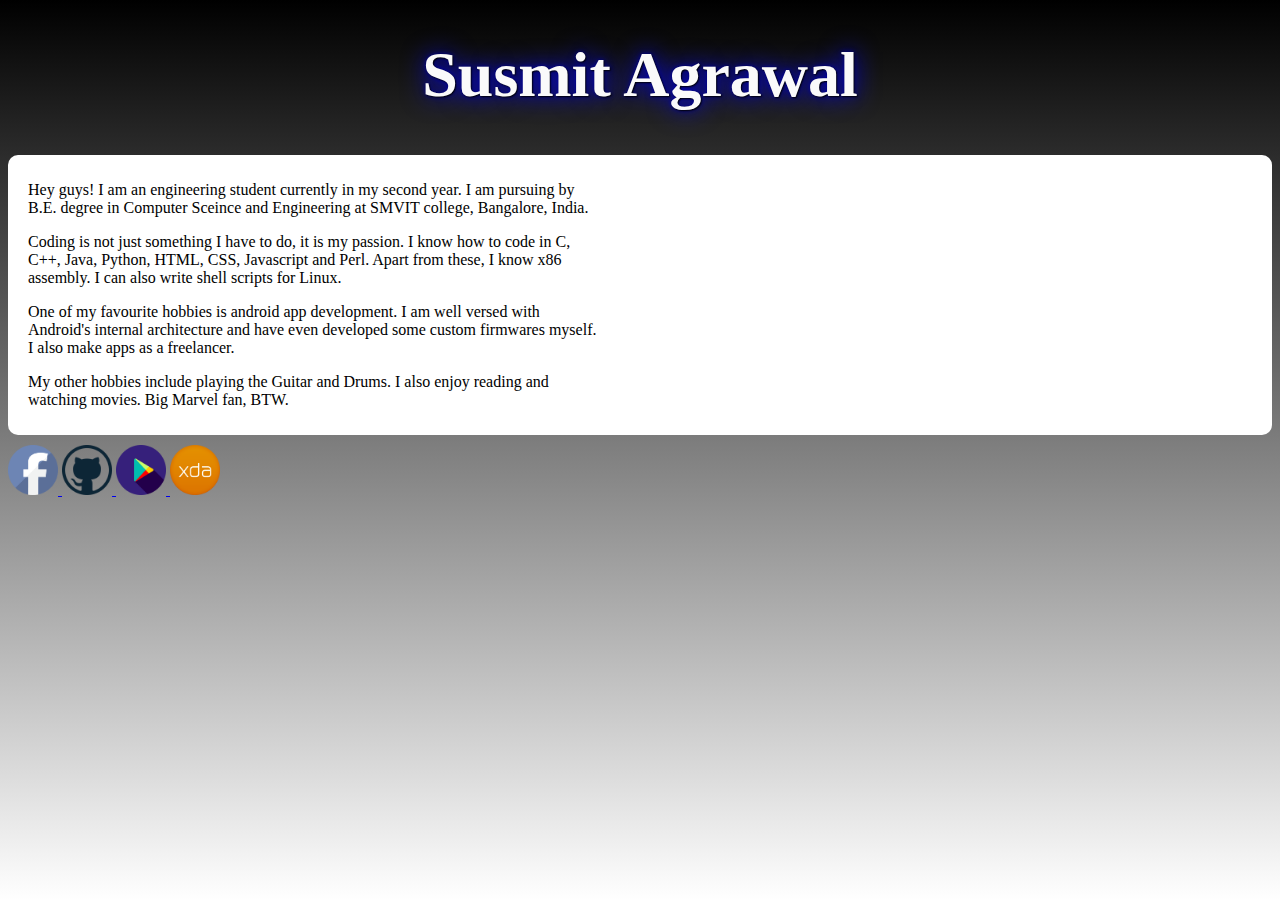
<file: index.html>
<link rel = "stylesheet"
   type = "text/css"
   href = "css/styles.css" />
<html  class="page">
	<h1>Susmit Agrawal</h1>
	<div class="CardView">
		<div class="CardView" id="infoDiv">
			<p>
				Hey guys! I am an engineering student currently in my second year. I am pursuing by B.E. degree in Computer Sceince and Engineering at SMVIT college, Bangalore, India.
			</p>
			<p>
				Coding is not just something I have to do, it is my passion. I know how to code in C, C++, Java, Python, HTML, CSS, Javascript and Perl. Apart from these, I know x86 assembly. I can also write shell scripts for Linux.
			</p>
			<p>
				One of my favourite hobbies is android app development. I am well versed with Android's internal architecture and have 	even developed some custom firmwares myself. I also make apps as a freelancer.
			</p>
			<p>
				My other hobbies include playing the Guitar and Drums. I also enjoy reading and watching movies. Big Marvel fan, BTW.
			</p>
		</div>
	</div>
	<div>
		<a href="https://www.facebook.com/people/Susmit-Agrawal/100002540392994">
			<img src="images/facebook.png" width="50" height="50" class="icon_link" />
		</a>
		<a href="https://github.com/Susmit-A">
			<img src="images/github.png" width="50" height="50" class="icon_link"/>
		</a>
		<a href="https://play.google.com/store/apps/developer?id=Susmit+Agrawal">
			<img src="images/play.png" width="50" height="50" class="icon_link"/>
		</a>
		<a href="https://forum.xda-developers.com/member.php?u=5845918">
			<img src="images/xda.png" width="50" height="50" class="icon_link"/>
		</a>
	</div>
</html>
</file>
<file: css/styles.css>
.page
{
	background:linear-gradient(black,white);
}
.CardView
{
	border-radius: 10px;
	background: white;
}
h1
{
	color: rgb(250,250,250);
	font: Impact;
	text-align: center;
	padding-top: 30px;
	text-shadow: 1px 1px 2px black, 0 0 25px blue, 0 0 5px darkblue;
	font-size: 400%;
}
.icon_link 
{
    display: inline-block;
    margin: auto;
	cursor: pointer;
}
#infoDiv
{
	margin: 10px 10px 10px 10px;
	width: 45%;
	padding: 10px 10px 10px 10px;
}
</file>
